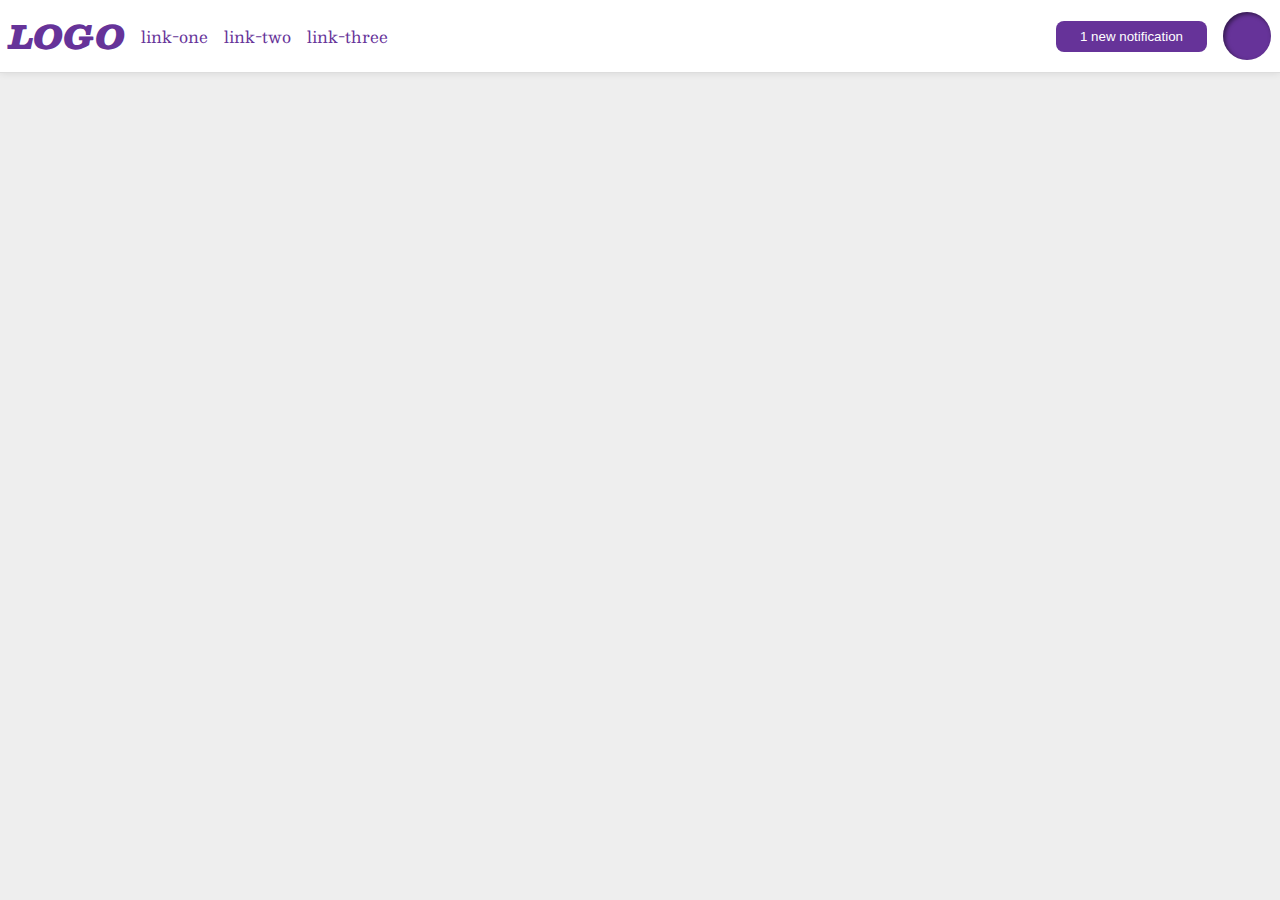
<file: flex/03-flex-header-2/index.html>
<!DOCTYPE html>
<html lang="en">

<head>
  <meta charset="UTF-8">
  <meta http-equiv="X-UA-Compatible" content="IE=edge">
  <meta name="viewport" content="width=device-width, initial-scale=1.0">
  <title>Flex Header 2</title>
  <link rel="stylesheet" href="style.css">
</head>

<body>
  <div class="header">
    <div class="left-links">
      <div class="logo">
        LOGO
      </div>

      <ul class="links">
        <li><a href="google.com">link-one</a></li>
        <li><a href="google.com">link-two</a></li>
        <li><a href="google.com">link-three</a></li>
      </ul>
    </div>
    <div class="right-links">
      <button class="notifications">
        1 new notification
      </button>
      <div class="profile-image"></div>
    </div>
  </div>
</body>

</html>
</file>
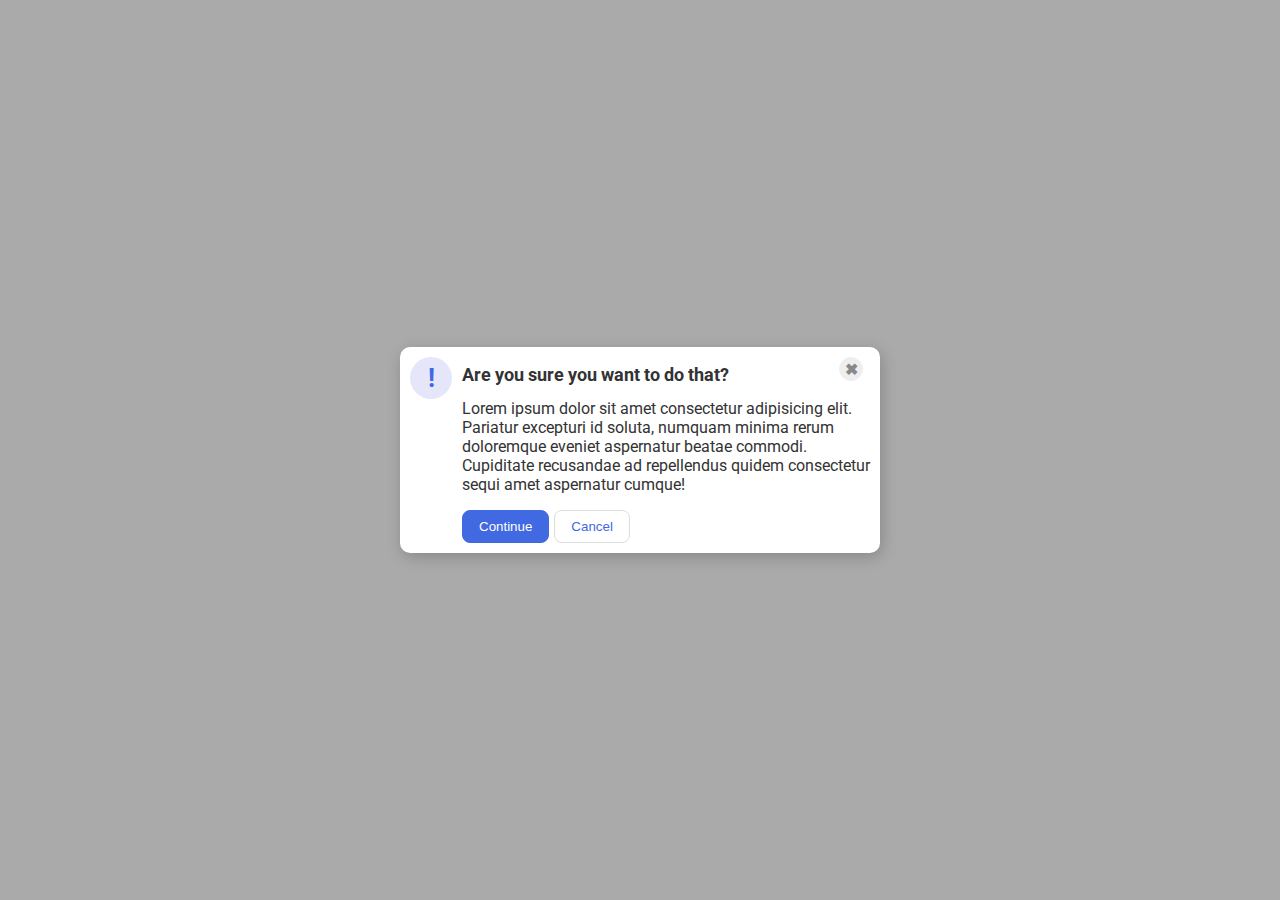
<file: flex/05-flex-modal/index.html>
<!DOCTYPE html>
<html lang="en">

<head>
  <meta charset="UTF-8">
  <meta http-equiv="X-UA-Compatible" content="IE=edge">
  <meta name="viewport" content="width=device-width, initial-scale=1.0">
  <link rel="stylesheet" href="style.css">
  <title>Modal</title>
</head>

<body>
  <div class="modal">
    <div class="icon">!</div>

    <div class="container">
      <div class="header">Are you sure you want to do that?
        <button class="close-button">✖</button>
      </div>

      <div class="text">Lorem ipsum dolor sit amet consectetur adipisicing elit. Pariatur excepturi id soluta, numquam
        minima rerum doloremque eveniet aspernatur beatae commodi. Cupiditate recusandae ad repellendus quidem
        consectetur
        sequi amet aspernatur cumque!</div>


      <button class="continue">Continue</button>
      <button class="cancel">Cancel</button>
    </div>

  </div>
</body>

</html>
</file>
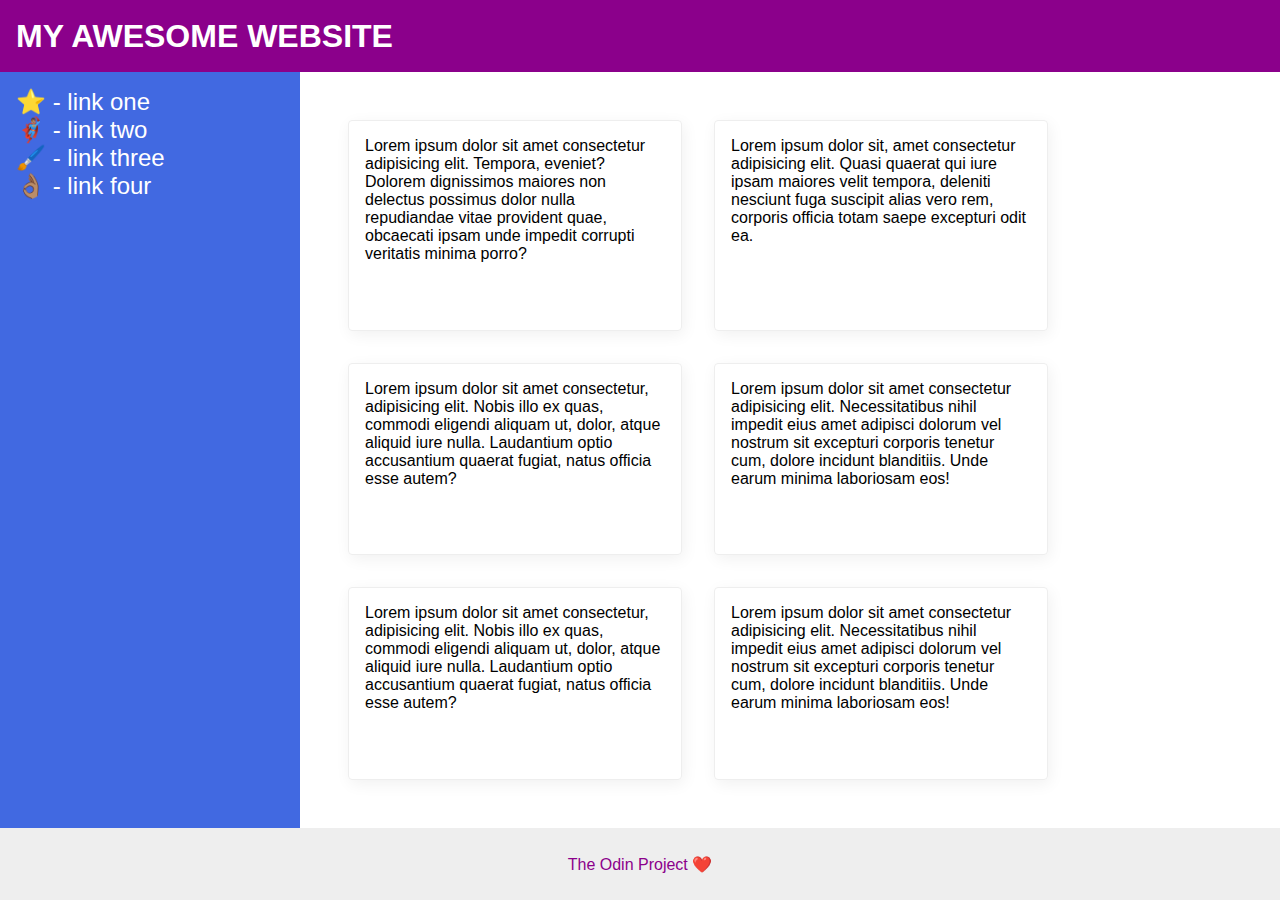
<file: flex/07-flex-layout-2/index.html>
<!DOCTYPE html>
<html lang="en">

<head>
  <meta charset="UTF-8">
  <meta http-equiv="X-UA-Compatible" content="IE=edge">
  <meta name="viewport" content="width=device-width, initial-scale=1.0">
  <title>The Holy Grail</title>
  <link rel="stylesheet" href="style.css">
</head>

<body>
  <div class="header">
    MY AWESOME WEBSITE
  </div>

  <div class="body">
    <div class="sidebar">
      <ul>
        <li><a href="#">⭐ - link one</a></li>
        <li><a href="#">🦸🏽‍♂️ - link two</a></li>
        <li><a href="#">🖌️ - link three</a></li>
        <li><a href="#">👌🏽 - link four</a></li>
      </ul>
    </div>


    <div class="container">
      <div class="card">Lorem ipsum dolor sit amet consectetur adipisicing elit. Tempora, eveniet? Dolorem dignissimos
        maiores non delectus possimus dolor nulla repudiandae vitae provident quae, obcaecati ipsam unde impedit
        corrupti
        veritatis minima porro?</div>
      <div class="card">Lorem ipsum dolor sit, amet consectetur adipisicing elit. Quasi quaerat qui iure ipsam maiores
        velit tempora, deleniti nesciunt fuga suscipit alias vero rem, corporis officia totam saepe excepturi odit ea.
      </div>
      <div class="card">Lorem ipsum dolor sit amet consectetur, adipisicing elit. Nobis illo ex quas, commodi eligendi
        aliquam ut, dolor, atque aliquid iure nulla. Laudantium optio accusantium quaerat fugiat, natus officia esse
        autem?</div>
      <div class="card">Lorem ipsum dolor sit amet consectetur adipisicing elit. Necessitatibus nihil impedit eius amet
        adipisci dolorum vel nostrum sit excepturi corporis tenetur cum, dolore incidunt blanditiis. Unde earum minima
        laboriosam eos!</div>
      <div class="card">Lorem ipsum dolor sit amet consectetur, adipisicing elit. Nobis illo ex quas, commodi eligendi
        aliquam ut, dolor, atque aliquid iure nulla. Laudantium optio accusantium quaerat fugiat, natus officia esse
        autem?</div>
      <div class="card">Lorem ipsum dolor sit amet consectetur adipisicing elit. Necessitatibus nihil impedit eius amet
        adipisci dolorum vel nostrum sit excepturi corporis tenetur cum, dolore incidunt blanditiis. Unde earum minima
        laboriosam eos!</div>
    </div>
  </div>
  <div class="footer">
    The Odin Project ❤️
  </div>
</body>

</html>
</file>
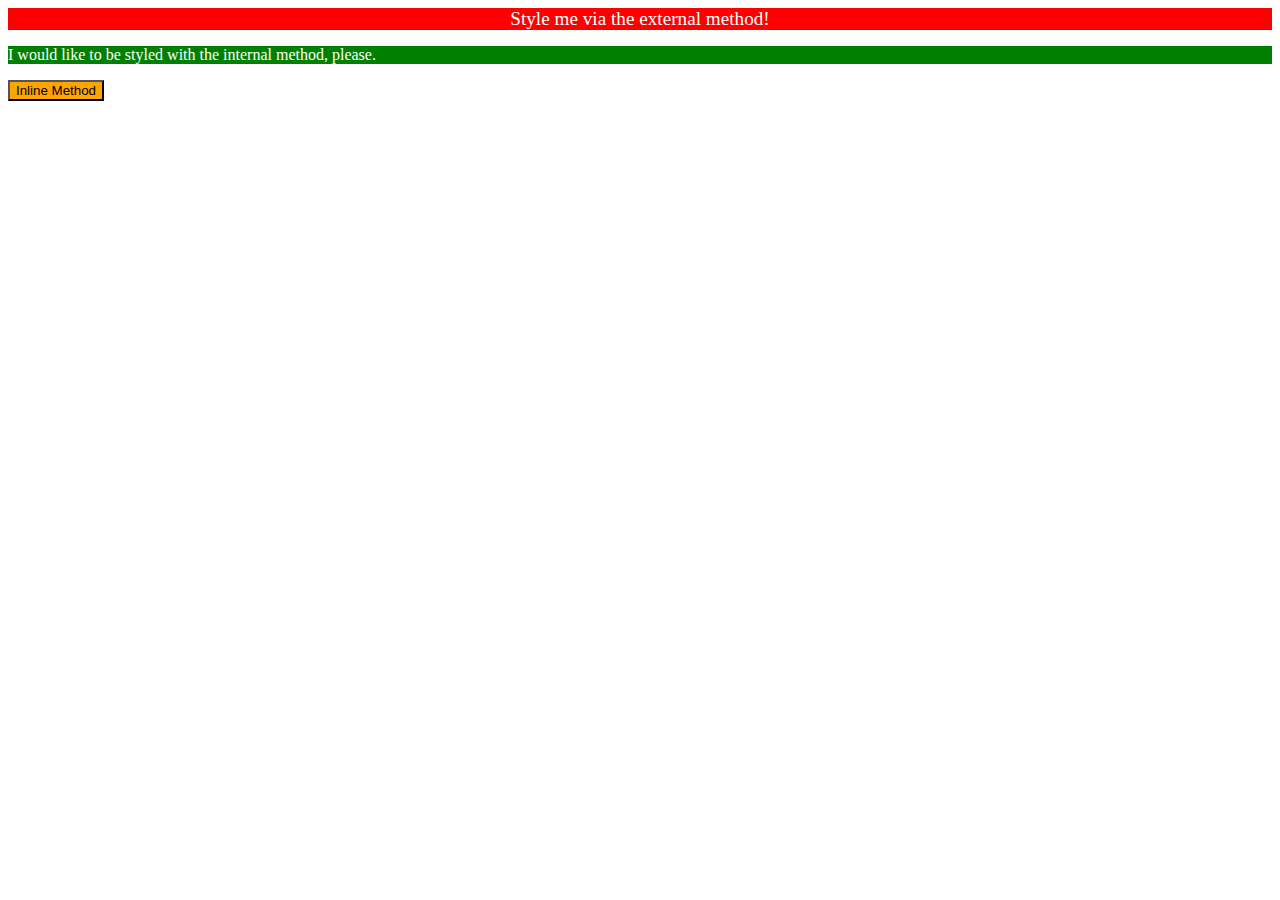
<file: foundations/01-css-methods/index.html>
<!DOCTYPE html>
<html lang="en">

<head>
  <meta charset="UTF-8">
  <meta http-equiv="X-UA-Compatible" content="IE=edge">
  <meta name="viewport" content="width=device-width, initial-scale=1.0">
  <title>Methods for Adding CSS</title>
  <link rel="stylesheet" href="style.css">

  <style>
    p {
      background-color: green;
      color: white;
    }
  </style>
</head>

<body>
  <div>Style me via the external method!</div>
  <p>I would like to be styled with the internal method, please.</p>
  <button style="background-color: orange;">Inline Method</button>
</body>

</html>
</file>
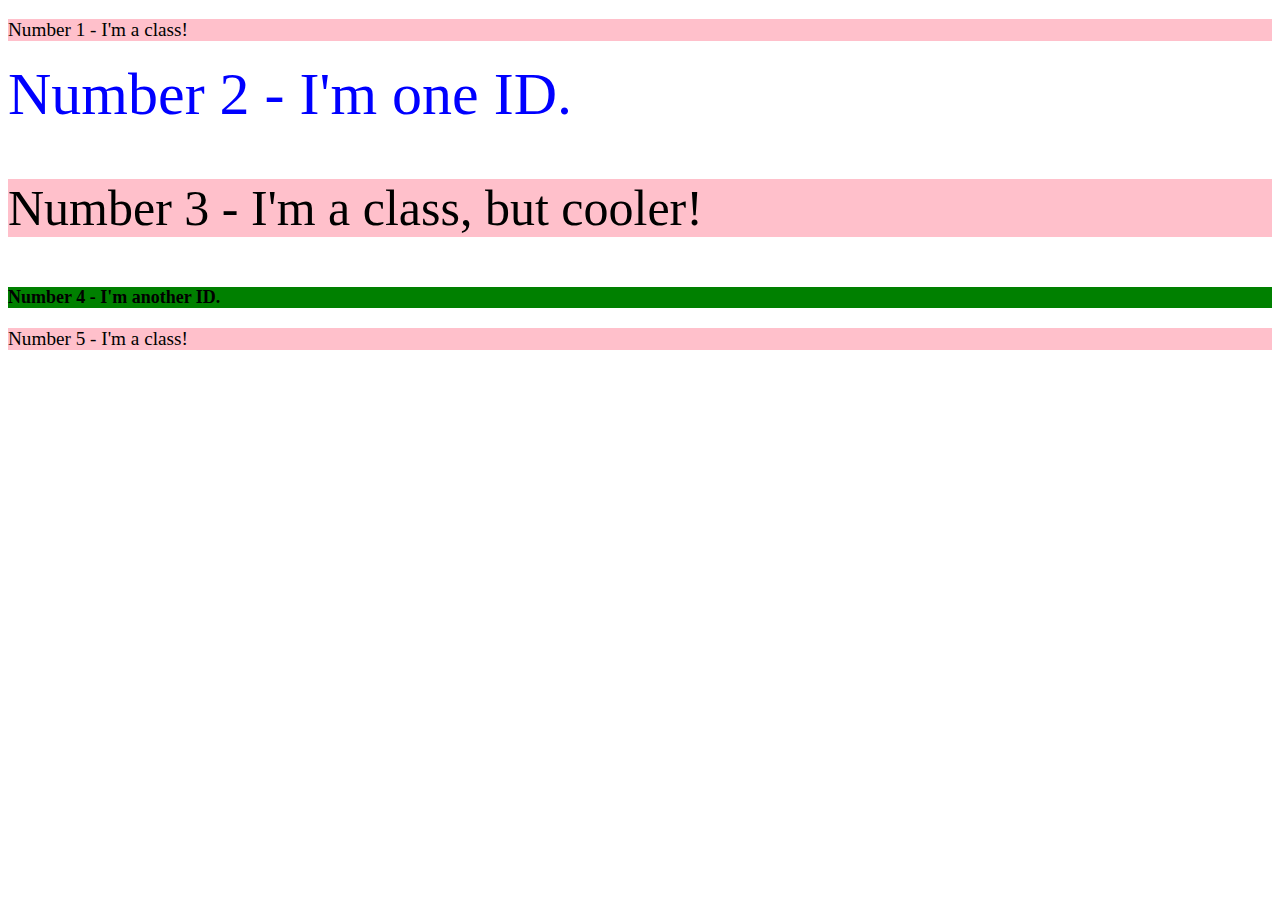
<file: foundations/02-class-id-selectors/index.html>
<!DOCTYPE html>
<html lang="en">

<head>
  <meta charset="UTF-8">
  <meta http-equiv="X-UA-Compatible" content="IE=edge">
  <meta name="viewport" content="width=device-width, initial-scale=1.0">
  <title>Class and ID Selectors</title>
  <link rel="stylesheet" href="style.css">
</head>

<body>
  <p class="number">Number 1 - I'm a class!</p>
  <div id="number2">Number 2 - I'm one ID.</div>
  <p class="number cool">Number 3 - I'm a class, but cooler!</p>
  <div id="number4">Number 4 - I'm another ID.</div>
  <p class="number">Number 5 - I'm a class!</p>
</body>

</html>
</file>
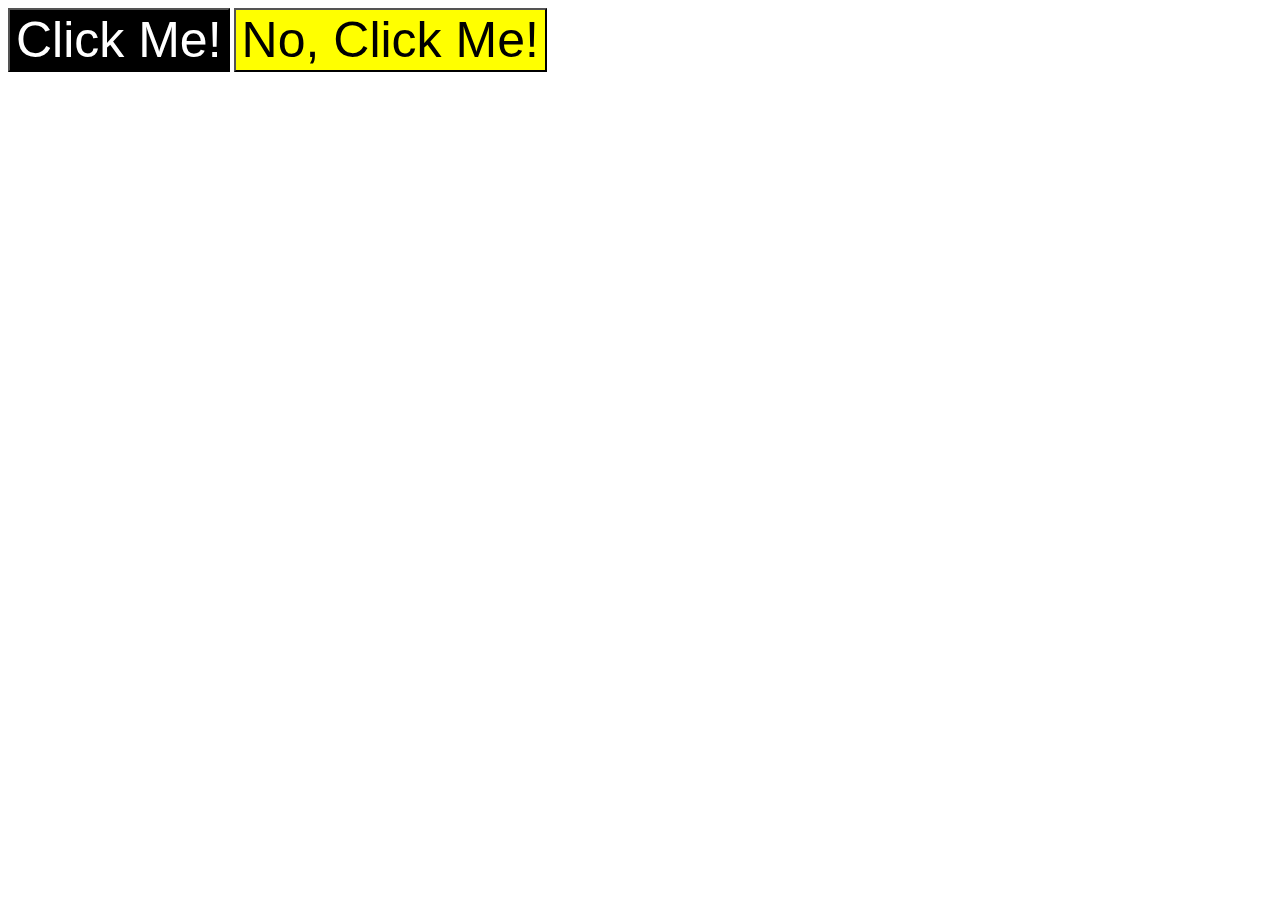
<file: foundations/03-grouping-selectors/index.html>
<!DOCTYPE html>
<html lang="en">

<head>
  <meta charset="UTF-8">
  <meta http-equiv="X-UA-Compatible" content="IE=edge">
  <meta name="viewport" content="width=device-width, initial-scale=1.0">
  <title>Grouping Selectors</title>
  <link rel="stylesheet" href="style.css">
</head>

<body>
  <button class="black">Click Me!</button>
  <button class="yellow">No, Click Me!</button>
</body>

</html>
</file>
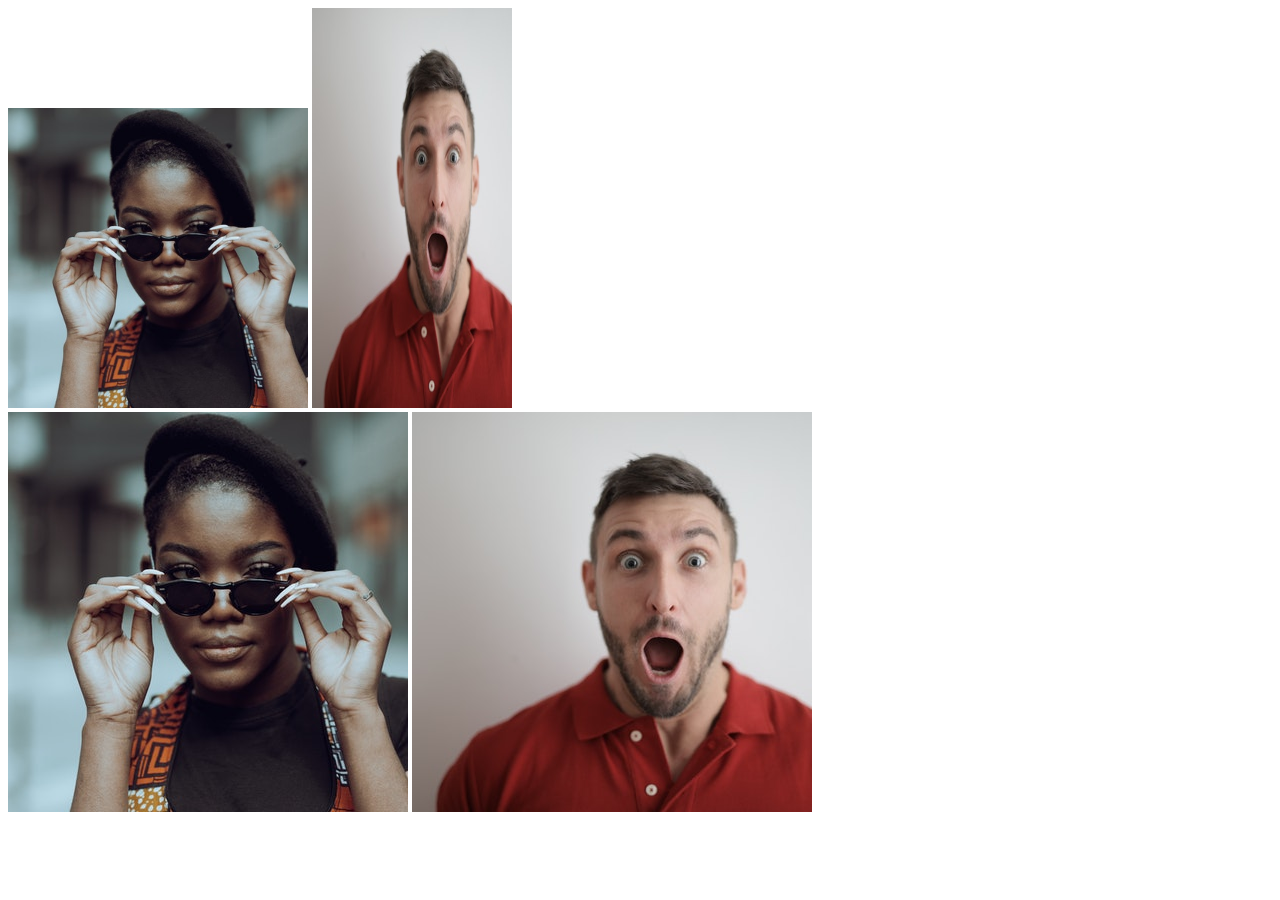
<file: foundations/04-chaining-selectors/index.html>
<!DOCTYPE html>
<html lang="en">

<head>
  <meta charset="UTF-8">
  <meta http-equiv="X-UA-Compatible" content="IE=edge">
  <meta name="viewport" content="width=device-width, initial-scale=1.0">
  <title>Chaining Selectors</title>
  <link rel="stylesheet" href="style.css">
</head>

<body>
  <!-- Check image source path. Review Foundations lesson - Links and Images -->
  <!-- Use the classes BELOW this line -->
  <div>
    <img class="avatar proportioned" src="images/katho.jpg" alt="Woman with glasses">
    <img class="avatar distorted" src="images/andrea.jpg" alt="Man with surprised expression">
  </div>
  <!-- Use the classes ABOVE this line -->
  <div>
    <img class="original proportioned" src="images/katho.jpg" alt="Woman with glasses">
    <img class="original distorted" src="images/andrea.jpg" alt="Man with surprised expression">
  </div>
</body>

</html>
</file>
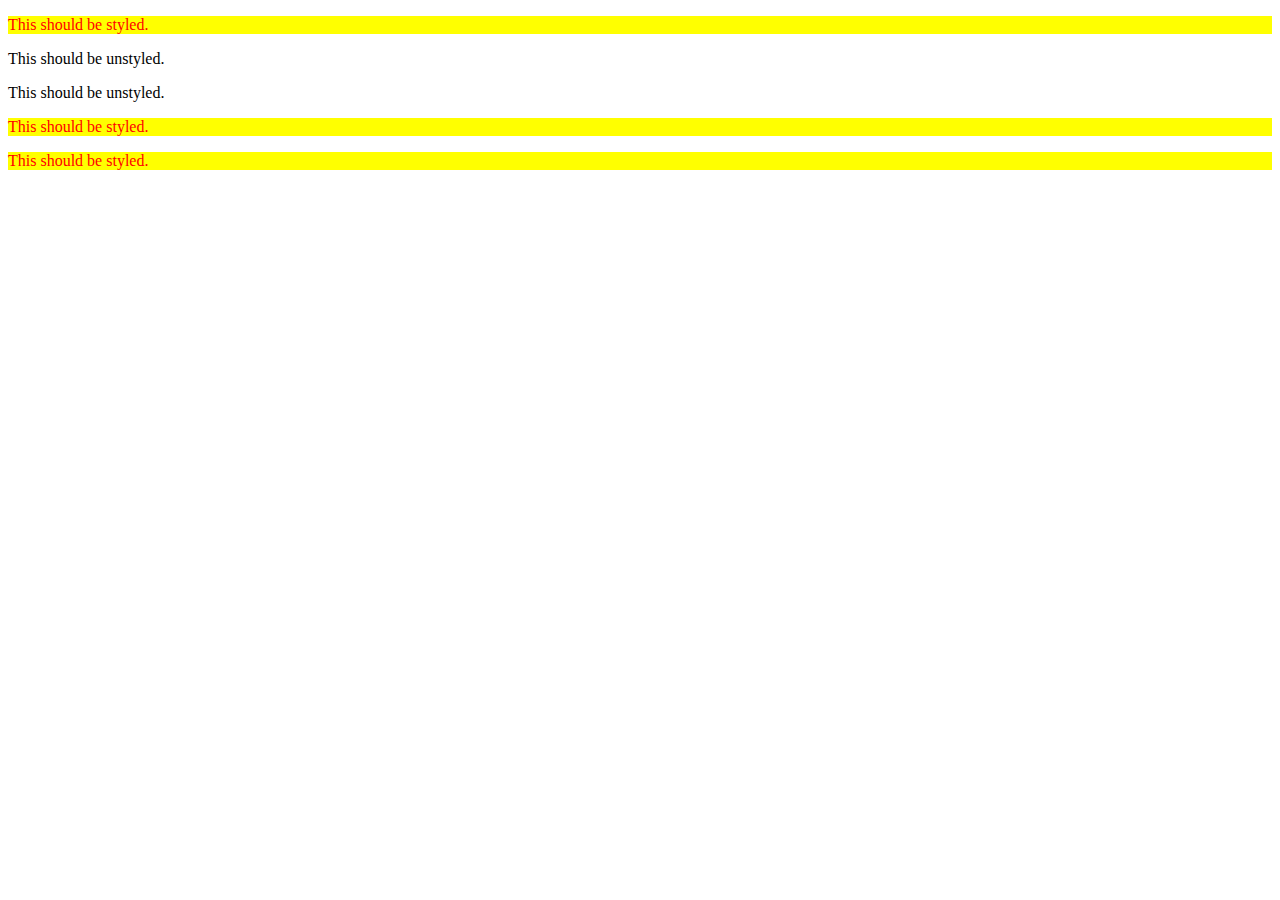
<file: foundations/05-descendant-combinator/index.html>
<!DOCTYPE html>
<html lang="en">

<head>
  <meta charset="UTF-8">
  <meta http-equiv="X-UA-Compatible" content="IE=edge">
  <meta name="viewport" content="width=device-width, initial-scale=1.0">
  <title>Descendant Combinator</title>
  <link rel="stylesheet" href="style.css">
</head>

<body>
  <div class="container">
    <p class="text">This should be styled.</p>
  </div>
  <p class="text">This should be unstyled.</p>
  <p class="text">This should be unstyled.</p>
  <div class="container">
    <p class="text">This should be styled.</p>
    <p class="text">This should be styled.</p>
  </div>
</body>

</html>
</file>
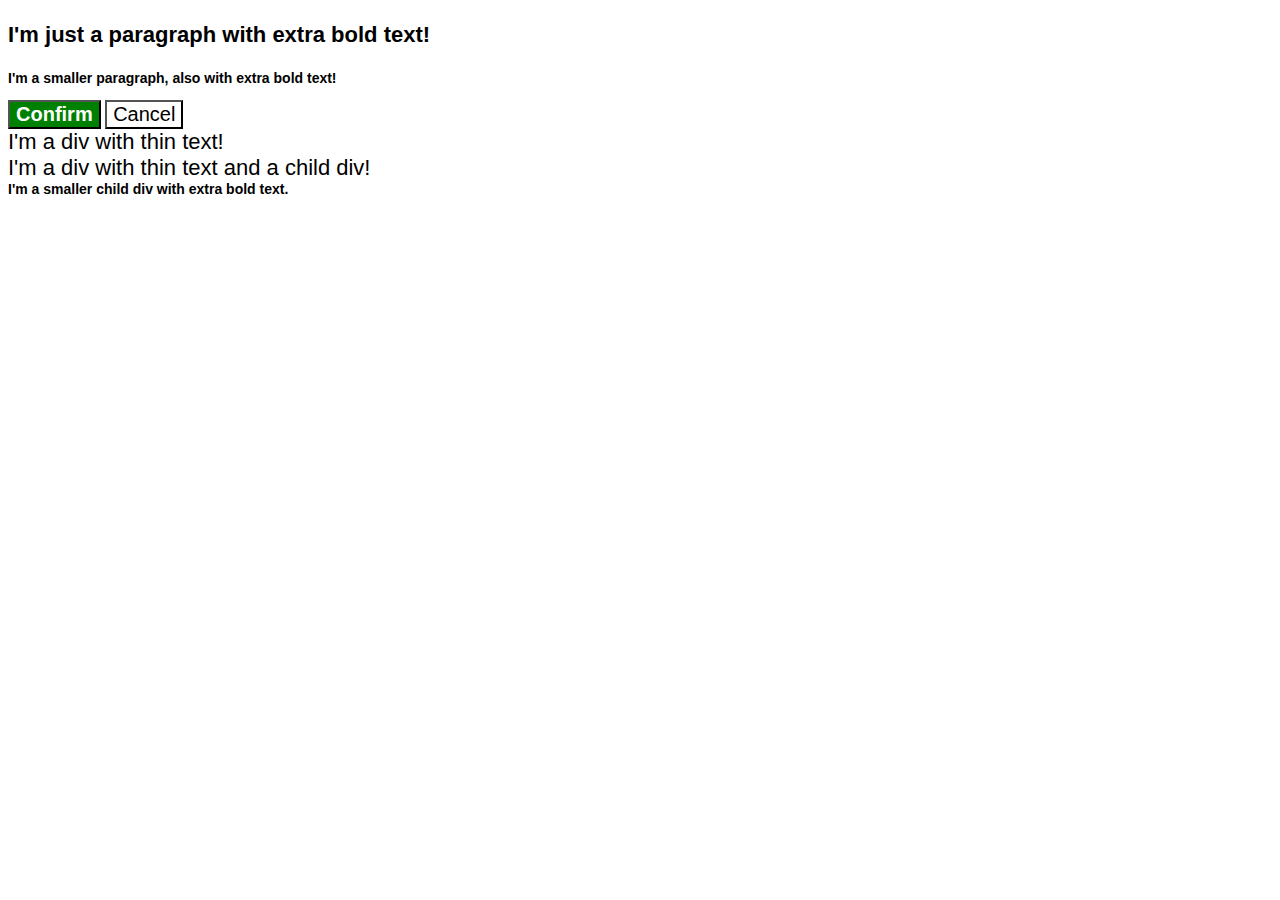
<file: foundations/06-cascade-fix/index.html>
<!DOCTYPE html>
<html lang="en">

<head>
  <meta charset="UTF-8">
  <meta http-equiv="X-UA-Compatible" content="IE=edge">
  <meta name="viewport" content="width=device-width, initial-scale=1.0">
  <title>Fix the Cascade</title>
  <link rel="stylesheet" href="style.css">
</head>

<body>
  <p class="para">I'm just a paragraph with extra bold text!</p>
  <p class="para small-para">I'm a smaller paragraph, also with extra bold text!</p>

  <button id="confirm-button" class="button confirm">Confirm</button>
  <button id="cancel-button" class="button cancel">Cancel</button>

  <div class="text">I'm a div with thin text!</div>
  <div class="text">I'm a div with thin text and a child div!
    <div class="text child">I'm a smaller child div with extra bold text.</div>
  </div>
</body>

</html>
</file>
<file: flex/03-flex-header-2/style.css>
/* this is some magical font-importing.  
    you'll learn about it later. */
    @import url('https://fonts.googleapis.com/css2?family=Besley:ital,wght@0,400;1,900&display=swap');

    body {
      margin: 0;
      background: #eee;
      font-family: Besley, serif;
    }

    .header {
      background: white;
      border-bottom: 1px solid #ddd;
      box-shadow: 0 0 8px rgba(0, 0, 0, .1);
      display: flex;
      align-items: center;
      /*Centriranje po Y osi*/

      justify-content: space-between;
      /*Centriranje po X osi  */

      padding: 9px;
    }

    .profile-image {
      background: rebeccapurple;
      box-shadow: inset 2px 2px 4px rgba(0, 0, 0, .5);
      border-radius: 50%;
      width: 48px;
      height: 48px;

    }

    .logo {
      color: rebeccapurple;
      font-size: 32px;
      font-weight: 900;
      font-style: italic;
    }

    button {
      border: none;
      border-radius: 8px;
      background: rebeccapurple;
      color: white;
      padding: 8px 24px;
    }

    a {
      /* this removes the line under our links */
      text-decoration: none;
      color: rebeccapurple;
    }

    ul {
      list-style-type: none;
      display: flex;
      margin: 0;
      padding: 0;
      gap: 16px;
    }



    .left-links,
    .right-links {
      display: flex;
      align-items: center;
      gap: 16px;

    }
</file>
<file: flex/05-flex-modal/style.css>
@import url('https://fonts.googleapis.com/css2?family=Roboto:wght@400;700&display=swap');

html,
body {
  height: 100%;
}

body {
  font-family: Roboto, sans-serif;
  margin: 0;
  background: #aaa;
  color: #333;
  /* I'll give you this one for free lol */
  display: flex;
  align-items: center;
  justify-content: center;


}

.modal {
  background: white;
  width: 480px;
  border-radius: 10px;
  box-shadow: 2px 4px 16px rgba(0, 0, 0, .2);
  display: flex;
}

.icon {
  color: royalblue;
  font-size: 26px;
  font-weight: 700;
  background: lavender;
  width: 42px;
  height: 42px;
  border-radius: 50%;
  display: flex;
  align-items: center;
  justify-content: center;
  padding: 0;
  margin: 10px;
  flex-shrink: 0;

}

.close-button {
  background: #eee;
  border-radius: 50%;
  color: #888;
  font-weight: 600;
  font-size: 16px;
  height: 24px;
  width: 24px;
  display: flex;
  align-items: center;
  justify-content: center;
  border: 1px solid #eee;
  padding: 0;
  margin-left: 110px;
}

button {
  cursor: pointer;
  padding: 8px 16px;
  border-radius: 8px;
  margin-bottom: 10px;
  margin-right: 5px;







}

button.continue {
  background: royalblue;
  border: 1px solid royalblue;
  color: white;







}

button.cancel {
  background: white;
  border: 1px solid #ddd;
  color: royalblue;



}

.header {
  display: flex;
  align-items: center;
  justify-content: space-between;
  font-size: 18px;
  font-weight: 700;
  margin-bottom: 8px;
  margin-top: 10px;



}

.container {
  display: flex;
  align-items: flex-end;
  align-content: flex-end;
  flex-wrap: wrap;
}

.text {
  margin-bottom: 16px;
}
</file>
<file: flex/07-flex-layout-2/style.css>
body {
  font-family: -apple-system, BlinkMacSystemFont, 'Segoe UI', Roboto, Oxygen, Ubuntu, Cantarell, 'Open Sans', 'Helvetica Neue', sans-serif;
  margin: 0;
  display: flex;
  flex-direction: column;

  min-height: 100vh;
}

.header {
  display: flex;
  height: 72px;
  background: darkmagenta;
  color: white;
  display: flex;
  align-items: center;
  padding: 0 16px;
  font-size: 32px;
  font-weight: 900;

}

.footer {
  display: flex;
  height: 72px;
  background: #eee;
  color: darkmagenta;
  flex-shrink: 0;

  justify-content: center;
  align-items: center;
}

.sidebar {
  display: flex;
  width: 300px;
  background: royalblue;
  box-sizing: border-box;
  padding: 16px;
  flex-shrink: 0;
}

ul {
  margin: 0;
  padding: 0;
}

a,
li {
  text-decoration: none;
  list-style-type: none;
  color: white;
  font-size: 24px;

}






.body {
  display: flex;
  flex: 1;
  /* flex-shrink: 0; */


}

.container {
  display: flex;
  padding: 32px;
  /* flex-direction: row;*/

  flex-wrap: wrap;

  /* flex: 1; */
  /* gap: 15px; */



}

.card {

  /* flex-direction: row;
  justify-content: space-between; */
  border: 1px solid #eee;
  box-shadow: 2px 4px 16px rgba(0, 0, 0, .06);
  border-radius: 4px;
  padding: 16px;
  margin: 16px;
  width: 300px;
  /* flex: 1;
  flex-shrink: 0; */


}
</file>
<file: foundations/01-css-methods/style.css>
div {
    background-color: red;
    color: white;
    text-align: center;
    font-size: larger;
}
</file>
<file: foundations/02-class-id-selectors/style.css>
.number {
    background-color: pink;
    color: black;
    font-size: larger;
}

.number.cool {
    font-size: 50px;
}

#number2 {
    color: blue;
    font-size: 60px;
}

#number4 {
    background-color: green;
    color: black;
    font-size: large;
    font-weight: bold;
}
</file>
<file: foundations/03-grouping-selectors/style.css>
.black,
.yellow {
    font-size: 50px;
    font-family: "Helvetica", "Times New Roman" sans-serif;
}

.black {
    background-color: black;
    color: white;
}

.yellow {
    background-color: yellow;
    columns: black;
}
</file>
<file: foundations/04-chaining-selectors/style.css>
/* Add CSS Styling */

.avatar.proportioned {
    width: 300px;
    height: auto;
}

.avatar.distorted {
    width: 200px;
    height: 400px;
}
</file>
<file: foundations/05-descendant-combinator/style.css>
.container .text {

    color: red;
    background-color: yellow;
}
</file>
<file: foundations/06-cascade-fix/style.css>
body {
  font-family: Arial, Helvetica, sans-serif;
}

.para,
.small-para {
  color: hsl(0, 0%, 0%);
  font-weight: 800;
}




.para {
  font-size: 22px;
}

.small-para {
  font-size: 14px;
  font-weight: 800;
}






#confirm-button {
  background: green;
  color: white;
  font-weight: bold;
}

.button {
  background-color: rgb(255, 255, 255);
  color: rgb(0, 0, 0);
  font-size: 20px;
}

.text {
  color: rgb(0, 0, 0);
  font-size: 22px;
  font-weight: 100;
}

div .child {
  color: rgb(0, 0, 0);
  font-weight: 800;
  font-size: 14px;
}
</file>
